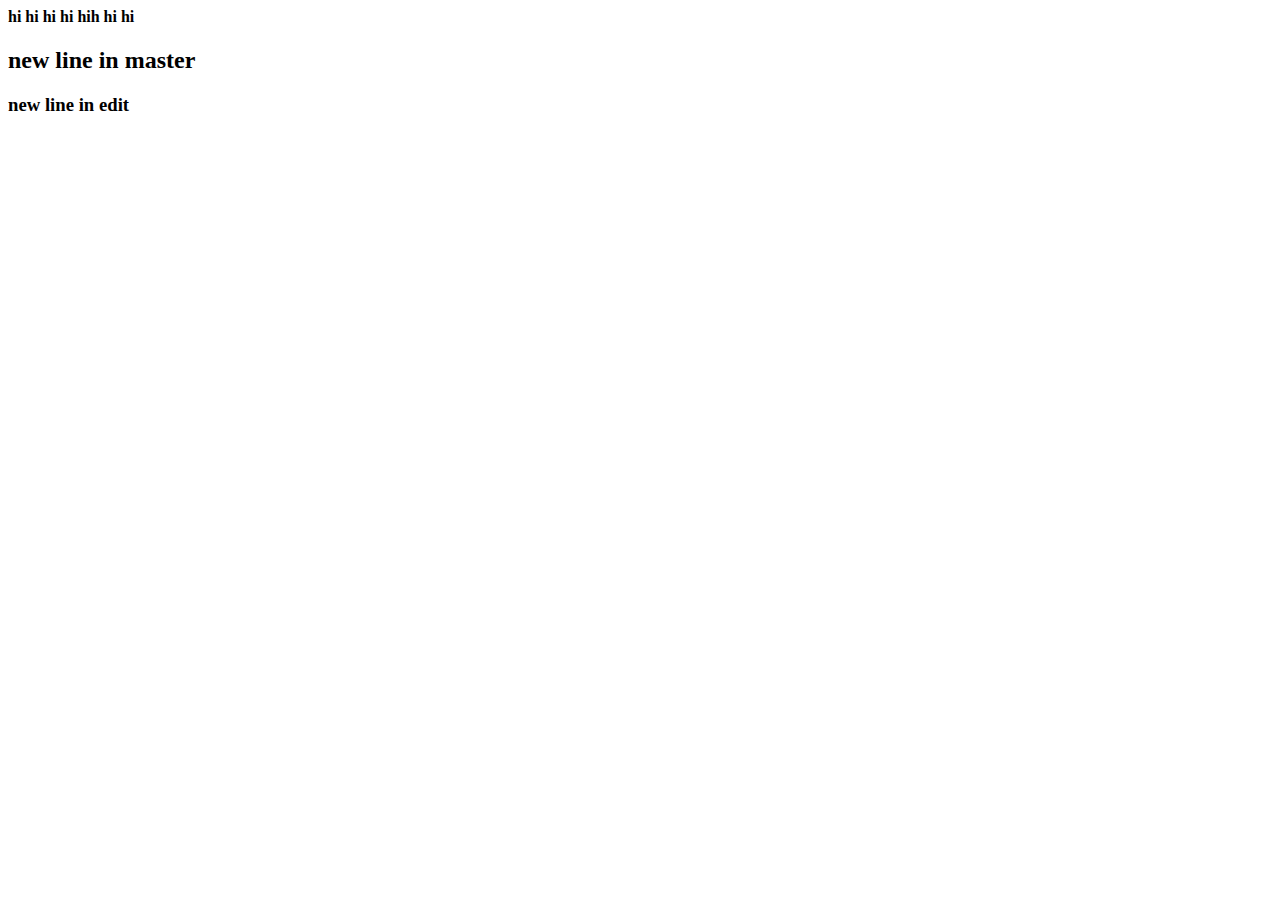
<file: index.html>
<html>
    <h1>
        <title> this is git title </title>
    </h1>
    <body>
        <h4>
            hi hi hi hi hih hi hi
        </h4>
        <h2>new line in master </h2>
        <h3>new line in edit </h3>
    </body>
</html>
</file>
